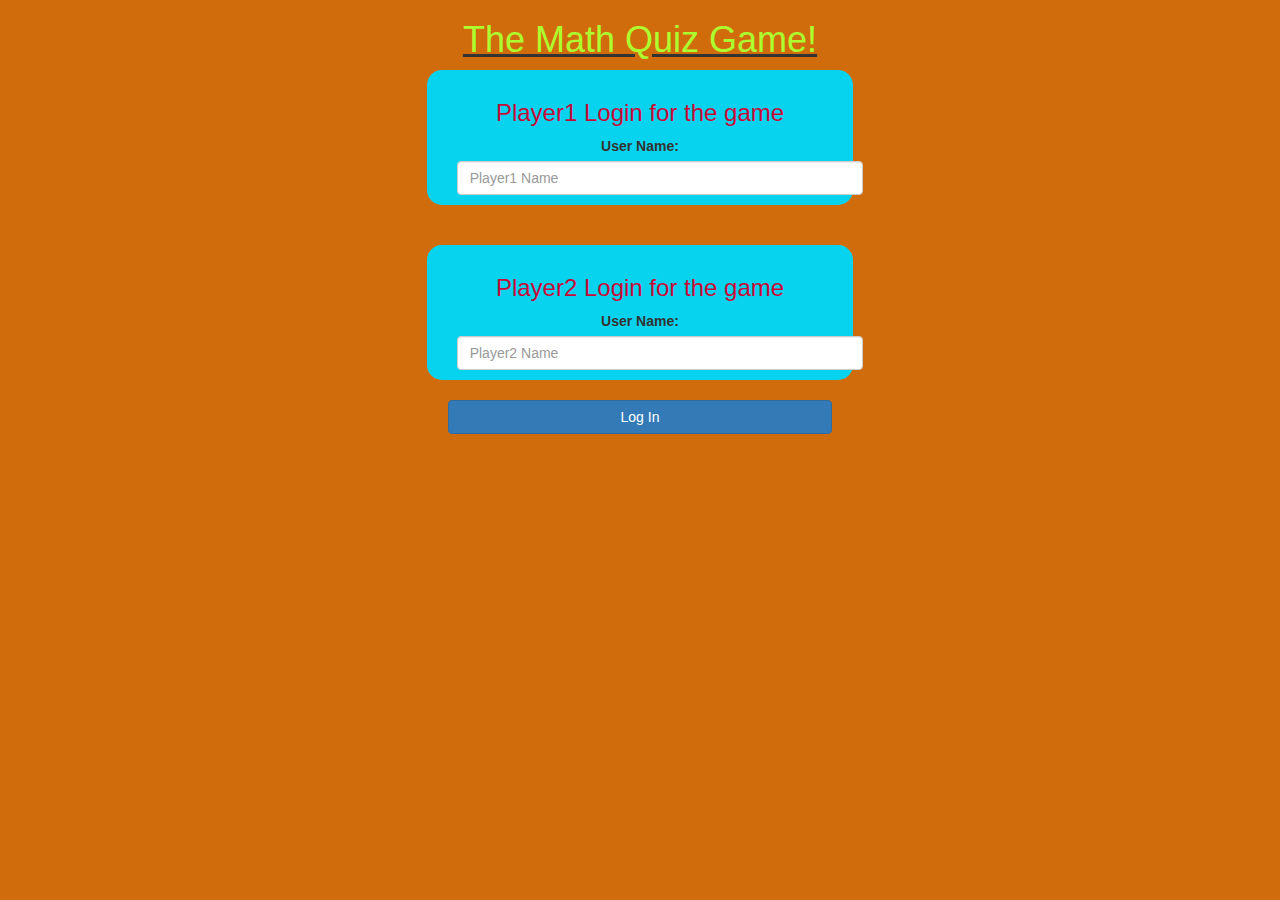
<file: index.html>
<!DOCTYPE html>
<html>
<head>
	<title>The Math Quiz Game!</title>

<meta name="viewport" content="width=device-width, initial-scale=1">
<link rel="stylesheet" href="https://maxcdn.bootstrapcdn.com/bootstrap/3.4.0/css/bootstrap.min.css">
<script src="https://ajax.googleapis.com/ajax/libs/jquery/3.4.1/jquery.min.js"></script>
<script src="https://maxcdn.bootstrapcdn.com/bootstrap/3.4.0/js/bootstrap.min.js"></script>

<link rel="stylesheet" type="text/css" href="quiz_game.css">

<script src="quiz_game_login.js"></script>
</head>
<body>
	<center>
       <b><u><h1>The Math Quiz Game!</h1></u></b>

	   <div class="col-lg-4 col-md-8 col-sm-9 col-xs-11 login_div1">
		   <h3>Player1 Login for the game</h3>
		   <label>User Name: </label>
		   <input id="player1_name" type="text" class="form-control" placeholder="Player1 Name">
		   <br>
	   </div>
	   <br>
	   <br>
	   <div class="col-lg-4 col-md-8 col-sm-9 col-xs-11 login_div2">
		   <h3>Player2 Login for the game</h3>
		   <label>User Name: </label>
		   <input id="player2_name" type="text" class="form-control" placeholder="Player2 Name">
		   <br>
	   </div>
	   <br>
	   <button class="btn btn-primary" onclick="adduser()" style="width: 30%">Log In</button>


	</center>

</body>
</html>
</file>
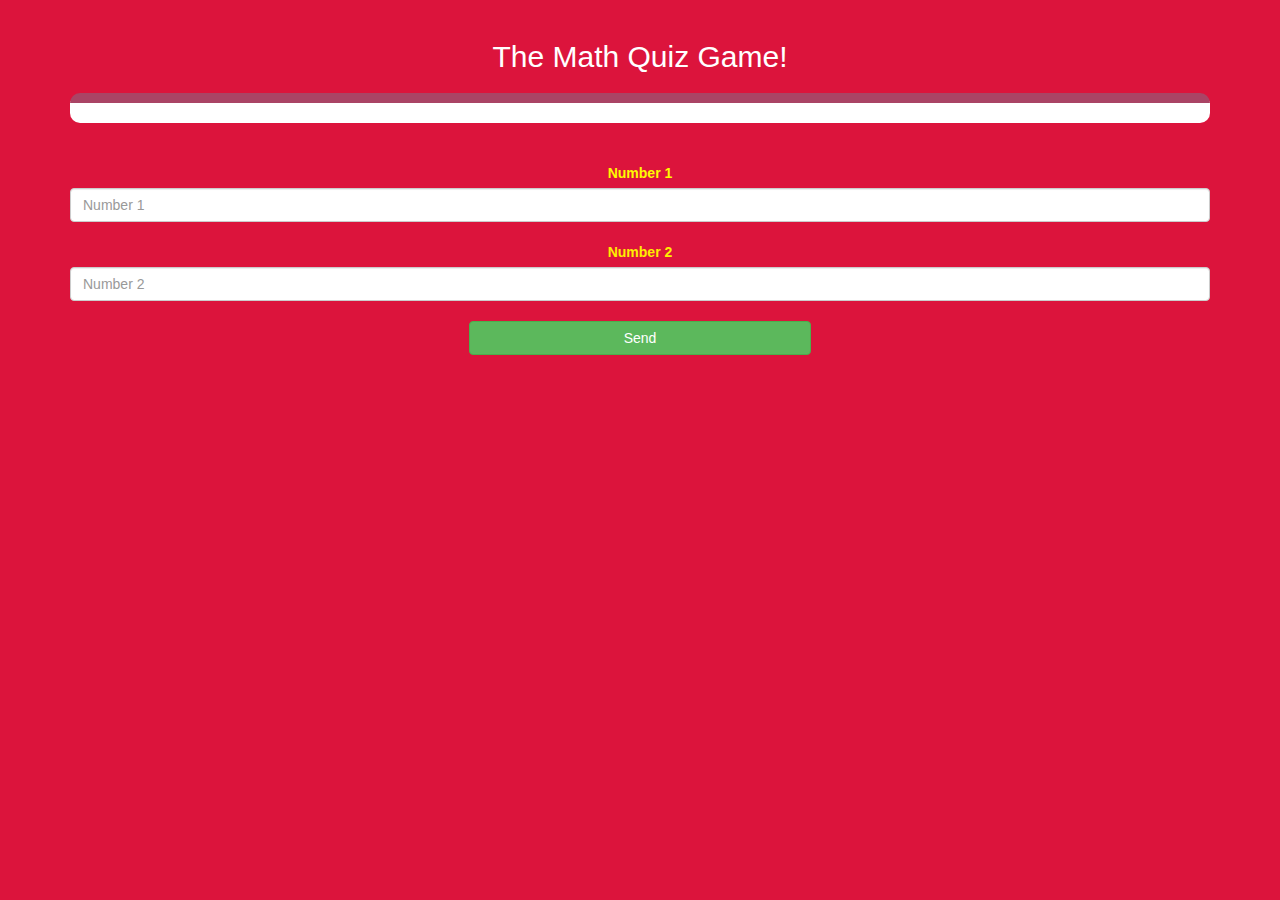
<file: game_page.html>
<!DOCTYPE html>
<html>
<head>
	<title>The Math Quiz Game!</title>

<meta name="viewport" content="width=device-width, initial-scale=1">
<link rel="stylesheet" href="https://maxcdn.bootstrapcdn.com/bootstrap/3.4.0/css/bootstrap.min.css">
<script src="https://ajax.googleapis.com/ajax/libs/jquery/3.4.1/jquery.min.js"></script>
<script src="https://maxcdn.bootstrapcdn.com/bootstrap/3.4.0/js/bootstrap.min.js"></script>

<link rel="stylesheet" type="text/css" href="game_page.css">

<script src="game_page.js"></script>
</head>
<body>
    <h3 id="player1_name"></h3> <span id="player1_score"></span>
	<h3 id="player2_name"></h3> <span id="player2_score"></span>

    <div class="container">
        <center>
            <h2 style="color: white;">The Math Quiz Game!</h2>
        <h3 id="question_turn"></h3>
        <h3 id="answer_turn"></h3>
		<div id="output"></div>
        <br>
        <br>
        <label style="height: 30%; width: 30%;"><b style="color: rgb(255, 251, 0)">Number 1</b></label>
        <input type="text" id="number1" placeholder="Number 1" class="form-control">
        <br>
        <label><b style="color: rgb(255, 238, 0)">Number 2</b></label>
        <input type="text" id="number2" placeholder="Number 2" class="form-control">
        <br>
        <button id="Send" class="btn btn-success" onclick="send()" style="width: 30%;">Send</button>
        </center>
    </div>
    
</body>
</file>
<file: quiz_game.css>
body
{
	background: rgb(209, 108, 13);
}

	.login_div1 , .login_div2
	{
		background: rgb(8, 211, 238);
		padding: 10px;
		float: none;
		border-radius: 15px;
	}

	 h3 {
		 color: rgb(199, 9, 56);
	 }
	 
	 h1 {
		 color: greenyellow;
	 }


#player1_name , #player2_name
{
	display: inline-block;
	margin-left: 20px;
}
#word
{
	width: 60%;
}
#word_display
{
	letter-spacing: 5px;
}
#output
{
background: white;
border-radius: 10px;
border-top: 10px solid #AA4465;
padding: 10px;
float: none;
text-align: left;
}
</file>
<file: game_page.css>
body {
    background: crimson;
}

#output {
    background: white;
border-radius: 10px;
border-top: 10px solid #AA4465;
padding: 10px;
float: none;
text-align: left;
}
</file>
